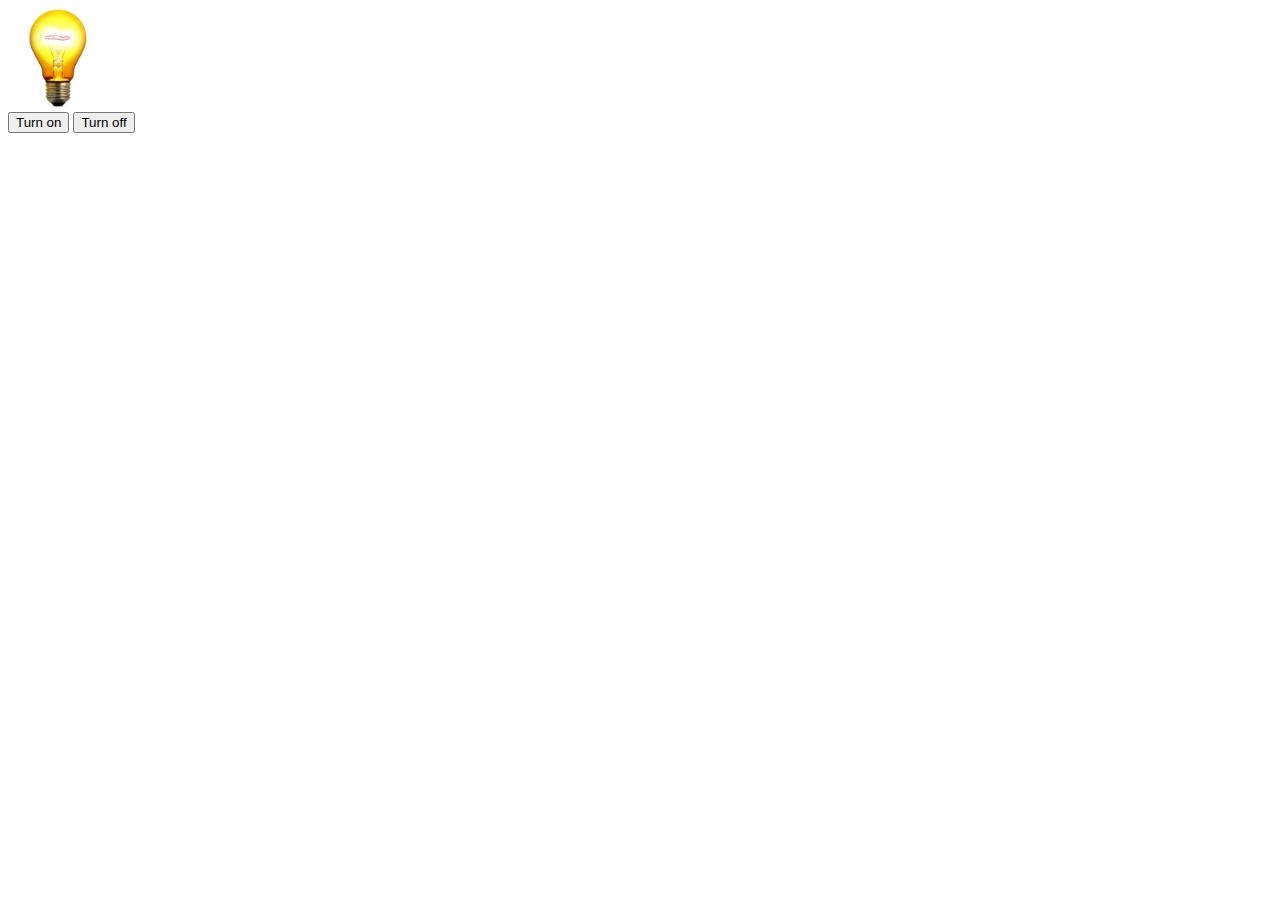
<file: index.html>
<!DOCTYPE html>
<html lang="en">
<head>
    <meta charset="UTF-8">
    <meta name="viewport" content="width=device-width, initial-scale=1.0">
    <title>Document</title>
</head>
<body>
    <div>
        <img  src="./bulb.webp" alt="" width="100px" id="imgO">

    </div>
    <div>
        <button onclick="turnOn()">Turn on</button>
        <button onclick="toggleAppear()">Turn off</button>
    </div>
    <script>
        function toggleAppear() {
            document.getElementById('imgO')img.style.display =
            'none';
        }
        function turnOn() {
            document.getElementById('imgO').scr ='assignment/image/bulb.webp'

        }
    </script>
</body>
</html>
</file>
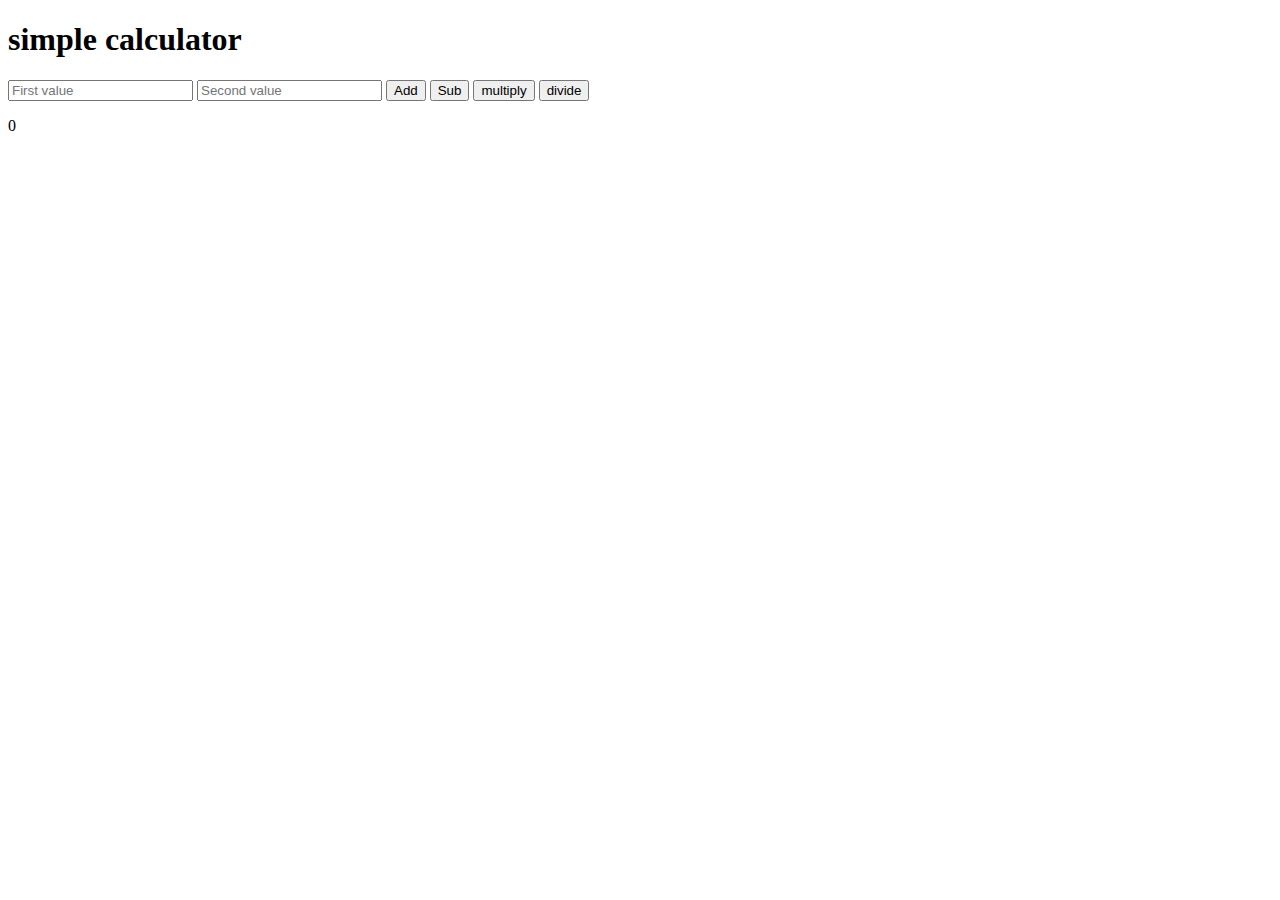
<file: calculator.html>
<!DOCTYPE html>
<html lang="en">
<head>
    <meta charset="UTF-8">
    <meta name="viewport" content="width= , initial-scale=1.0">
    <title>Document</title>
</head>
<body>
    <h1>simple calculator</h1>

    <input id="First value" type="number" placeholder="First value">
    <input id="Second value" type="number" placeholder="Second value">
    <button onclick="add()">Add</button>
    <button onclick="sub()">Sub</button>
    <button onclick="multiply()">multiply</button>
    <button onclick="divide()">divide</button>
    <p id="displayResult">0</p>

    <script>
        const FirstInput = document.getElementById("First value");
        const SecondInput = document.getElementById("Second value");
        const displayResult = document.getElementById("displayResult");
        function add() {
            let result = Number(FirstInput.value) + Number(SecondInput.value)
            displayResult.innerText = result;
        }
        function sub() {
            let result = Number(FirstInput.value) - Number(SecondInput.value)
            displayResult.innerText = result;
        }
        function multiply() {
            let result = Number(FirstInput.value) * Number(SecondInput.value)
            displayResult.innerText = result;
        }
        function divide() {
            let result = Number(FirstInput.value) / Number(SecondInput.value)
            displayResult.innerText = result;
        }

        </script>
</body>
</html>
</file>
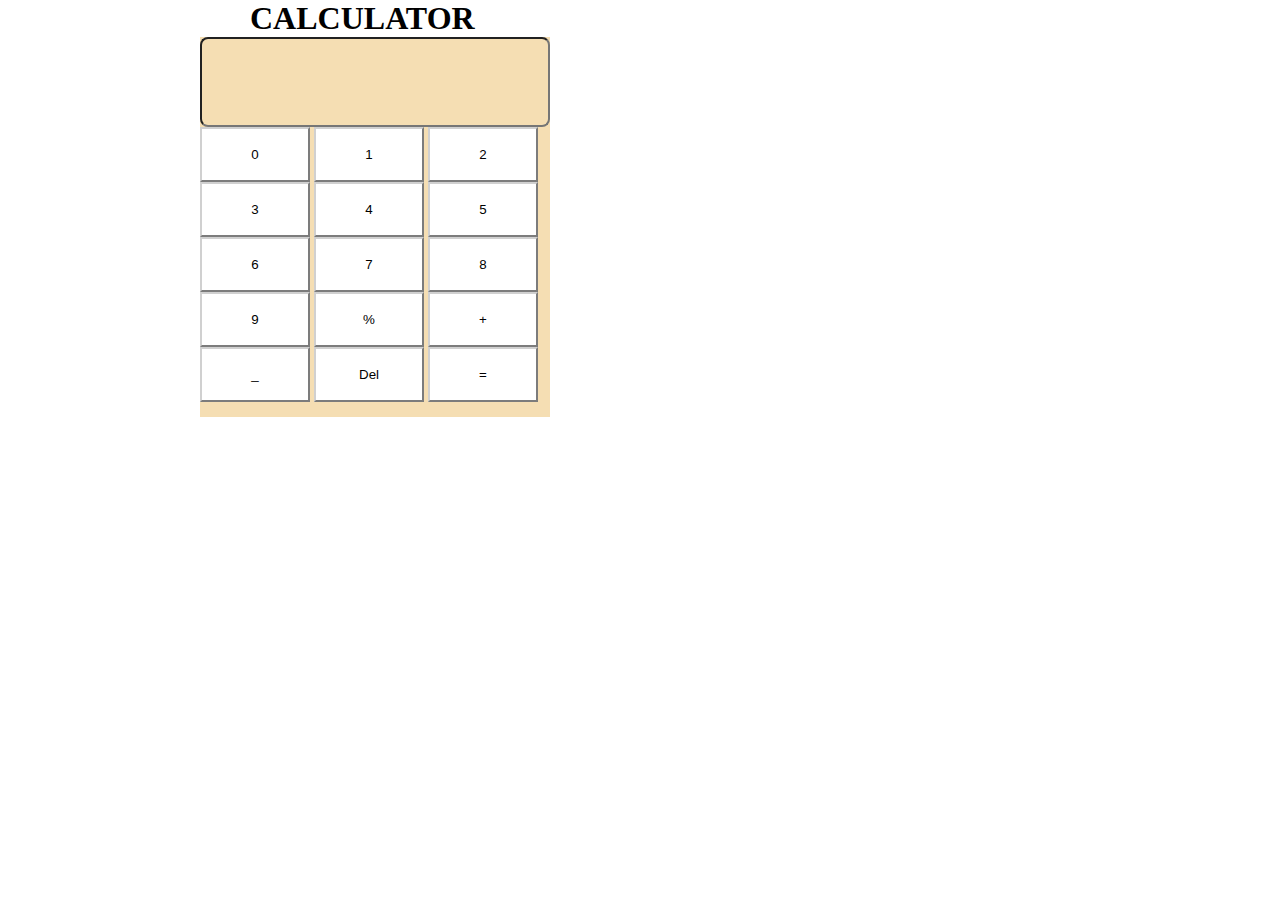
<file: calculator2.0.html>
<!DOCTYPE html>
<html lang="en">
<head>
    <meta charset="UTF-8">
    <meta name="viewport" content="width=device-width, initial-scale=1.0">
    <title>calculator assignment</title>
    <link rel="stylesheet" href="style.css">
</head>
<body>
    <h1 style="color: black; align-items: center;margin-left: 250px;">CALCULATOR</h1>
    <div>
        <div style="width: 350px; height: 380px;background-color:wheat;margin-left: 200px; box-sizing: border-box;box-shadow: 2px;">
            <input style="width: 350px; height: 90px; background-color: wheat; box-shadow: 5px;border-radius: 8px;" id="display" /
            >
            
            <button onclick="displayNumber(0)" >0</button>
            <button onclick="displayNumber(1)">1</button>
            <button onclick="displayNumber(2)">2</button>
            <button onclick="displayNumber(3)">3</button>
            <button onclick="displayNumber(4)">4</button>
            <button onclick="displayNumber(5)">5</button>
            <button onclick="displayNumber(4)">6</button>
            <button onclick="displayNumber(7)">7</button>
            <button onclick="displayNumber(8)">8</button>
            <button onclick="displayNumber(9)">9</button>
            <button onclick="displayNumber('%')">%</button>
            <button onclick="displayNumber('+')">+</button>
            <button onclick="displayNumber('-')">_</button>
            <button onclick="deleteNumber()">Del</button>
            <button onclick="calculate()">=</button>
        
            </div>
        </div>
    </div>
    <script>
        function displayNumber(number) {
            document.getElementById('display').value += number;
        }
        function calculate() {
            const calculate = document.getElementById
            ('display').value;
 
            const result = eval(calculate);
            document.getElementById('display').value = result
        }
        function deleteNumber() {
            let Input = document.getElementById('display').value;

            let newNumber = Input.slice(0,-1)
            document.getElementById('display').value = newNumber;
        }
    </script>
</body>
</html>
</file>
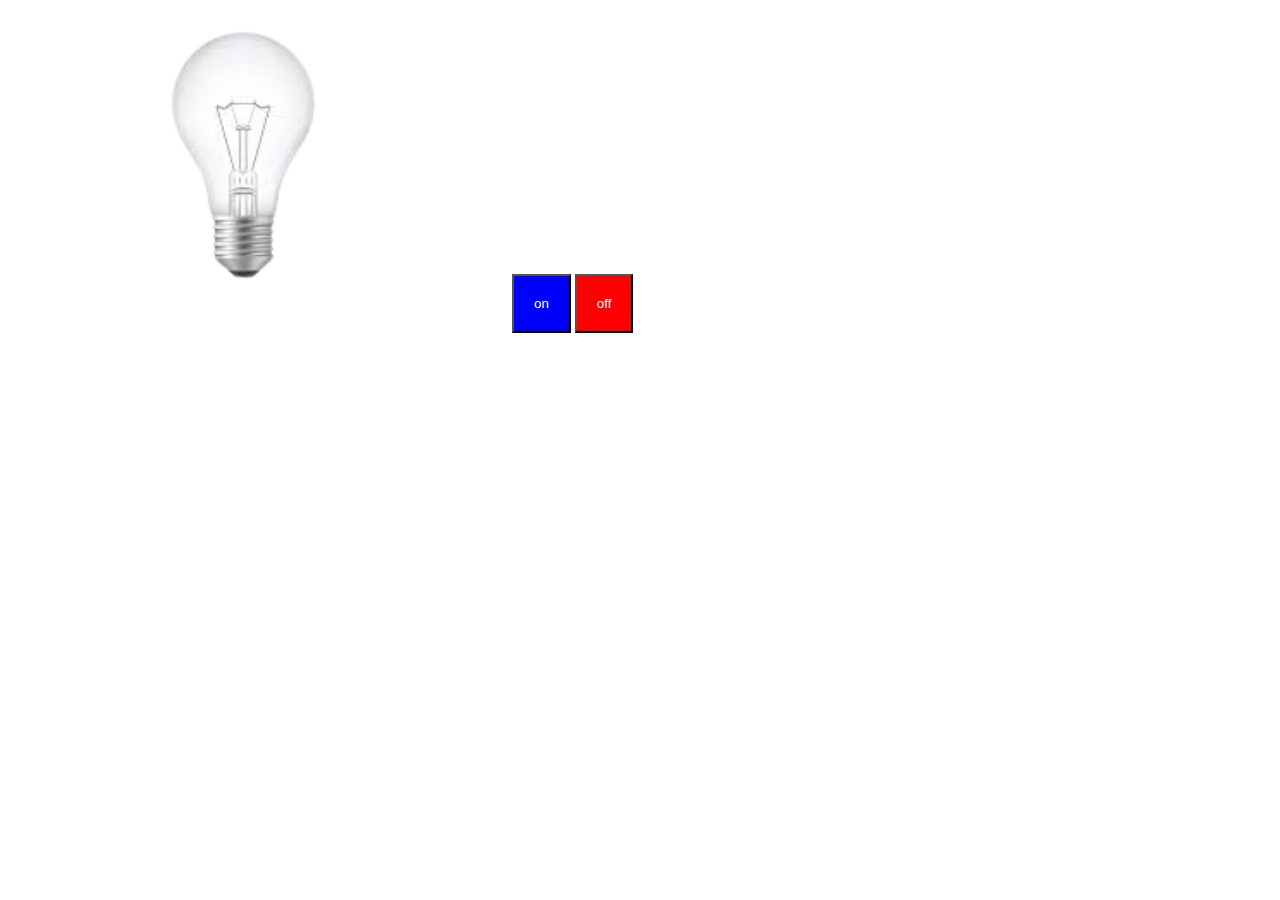
<file: main.html>
<!DOCTYPE html>
<html lang="en">
<head>
    <meta charset="UTF-8">
    <meta name="viewport" content="width=device-width, initial-scale=1.0">
    <title>Document</title>
</head>
<body>
    <img id="bulb" src="./bulb_off-removebg-preview.png" alt="" width="500">
    <button
    onclick="switchon()"
    style="padding: 20px; background-color: blue; color: white;">
    on
    </button>
    <button
    onclick="switchoff()"
    style="padding: 20px; background-color: red; color: white;">
    off

    </button>
    <script>
        const bulbImg = document.getElementById("bulb");

        function switchon() {
            bulbImg.src ="assignment/image/bulbon-removebg-preview.png"
        }
        function switchoff() {
            bulbImg.src = "assignment/image/bulb_off-removebg-preview.png";
        }
    </script>
</body>
</html>
</file>
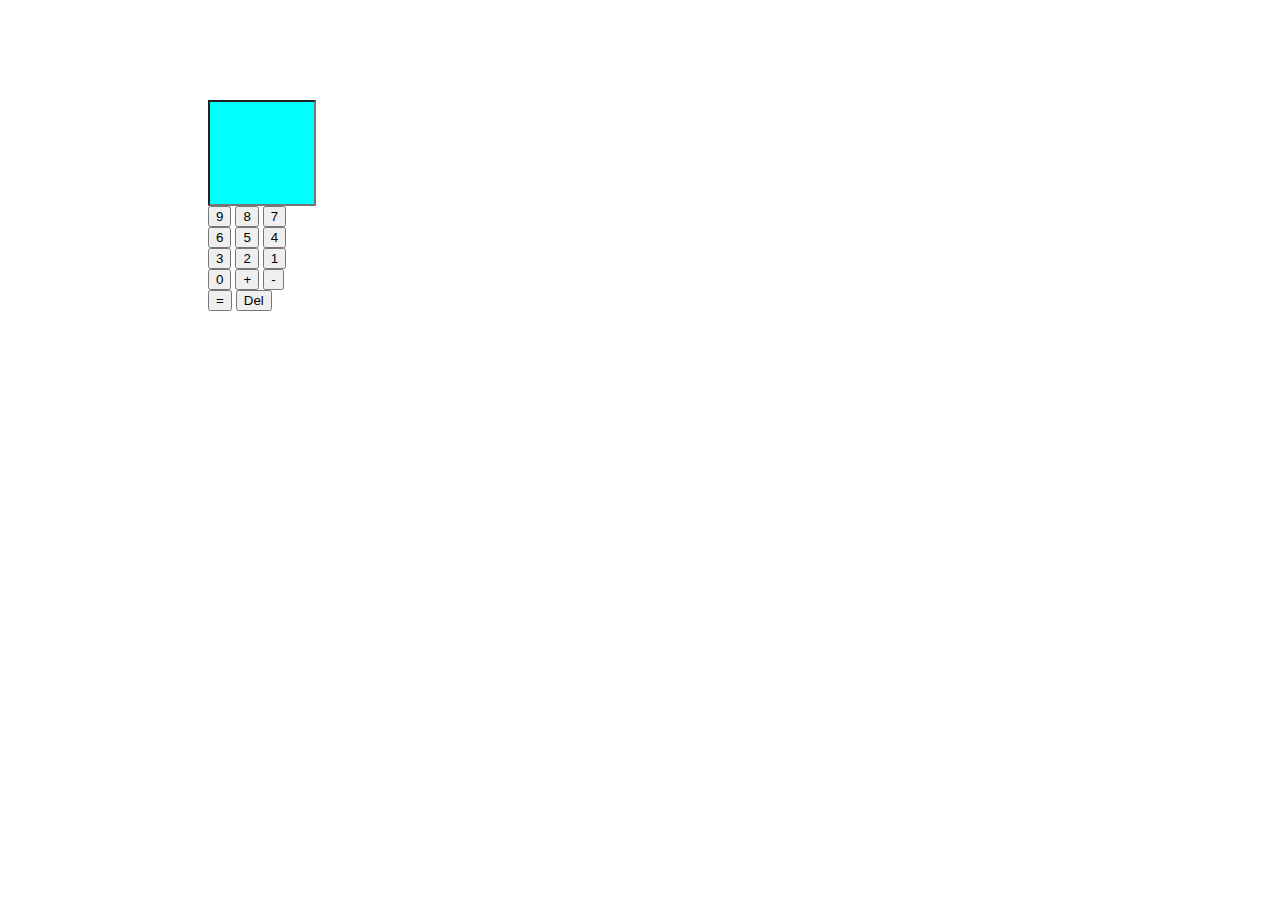
<file: parameters.html>
<!DOCTYPE html>
<html lang="en">
<head>
    <meta charset="UTF-8">
    <meta name="viewport" content="width=device-width, initial-scale=1.0">
    <title>Document</title>
</head>
<body>
    <!-- <button onclick="myFunction('janet,tolu')">Trigger Function</button> -->
    <!-- <button onclick="myFunction('I am a student')">Call Function</button> -->
    <!-- console.log(Input); -->
    <!-- function myFunction(Input) { -->
    <!-- } -->
    <div  style="width: 100px; height: 100px; align-items: center; margin-left: 200px; margin-top: 100px;">
        <input style="width: 100%; height: 100%; background-color: aqua;" id="display" /
        >
        
        <button onclick="displayNumber(9)">9</button>
        <button onclick="displayNumber(8)">8</button>
        <button onclick="displayNumber(7)">7</button>
        <button onclick="displayNumber(6)">6</button>
        <button onclick="displayNumber(5)">5</button>
        <button onclick="displayNumber(4)">4</button>
        <button onclick="displayNumber(3)">3</button>
        <button onclick="displayNumber(2)">2</button>
        <button onclick="displayNumber(1)">1</button>
        <button onclick="displayNumber(0)">0</button>
        <button onclick="displayNumber('+')">+</button>
        <button onclick="displayNumber('-')">-</button>
        <button onclick="calculate()">=</button>
        <button onclick="deleteNumber()">Del</button>
        
        
    </div>              

    <script>
        function displayNumber(number) {
            document.getElementById('display').value += number;
        }
        function calculate() {
            const calculate = document.getElementById
            ('display').value;

            const result = eval(calculate);
            document.getElementById('display').value = result
        }
        function deleteNumber() {
            let Input = document.getElementById('display').value;

            let newNumber = Input.slice(0,-1)
            document.getElementById('display').value = newNumber;
        }
    </script>
</body>
</html>
</file>
<file: style.css>
*{
    margin: 0;
    padding: 0;
    box-sizing: border-box;

}
button{
    height: 55px;
    width: 110px;
    background-color: white;
    align-items: center;
    display: inline-block;
    gap: 80px;
    grid-template-columns: repeat(4 ,1fr);
    border-color: #d0d0d0;
    cursor: pointer;
    transition: background-color 0.3s;
}
button:hover {
    background-color: #d0d0d0;
}
</file>
